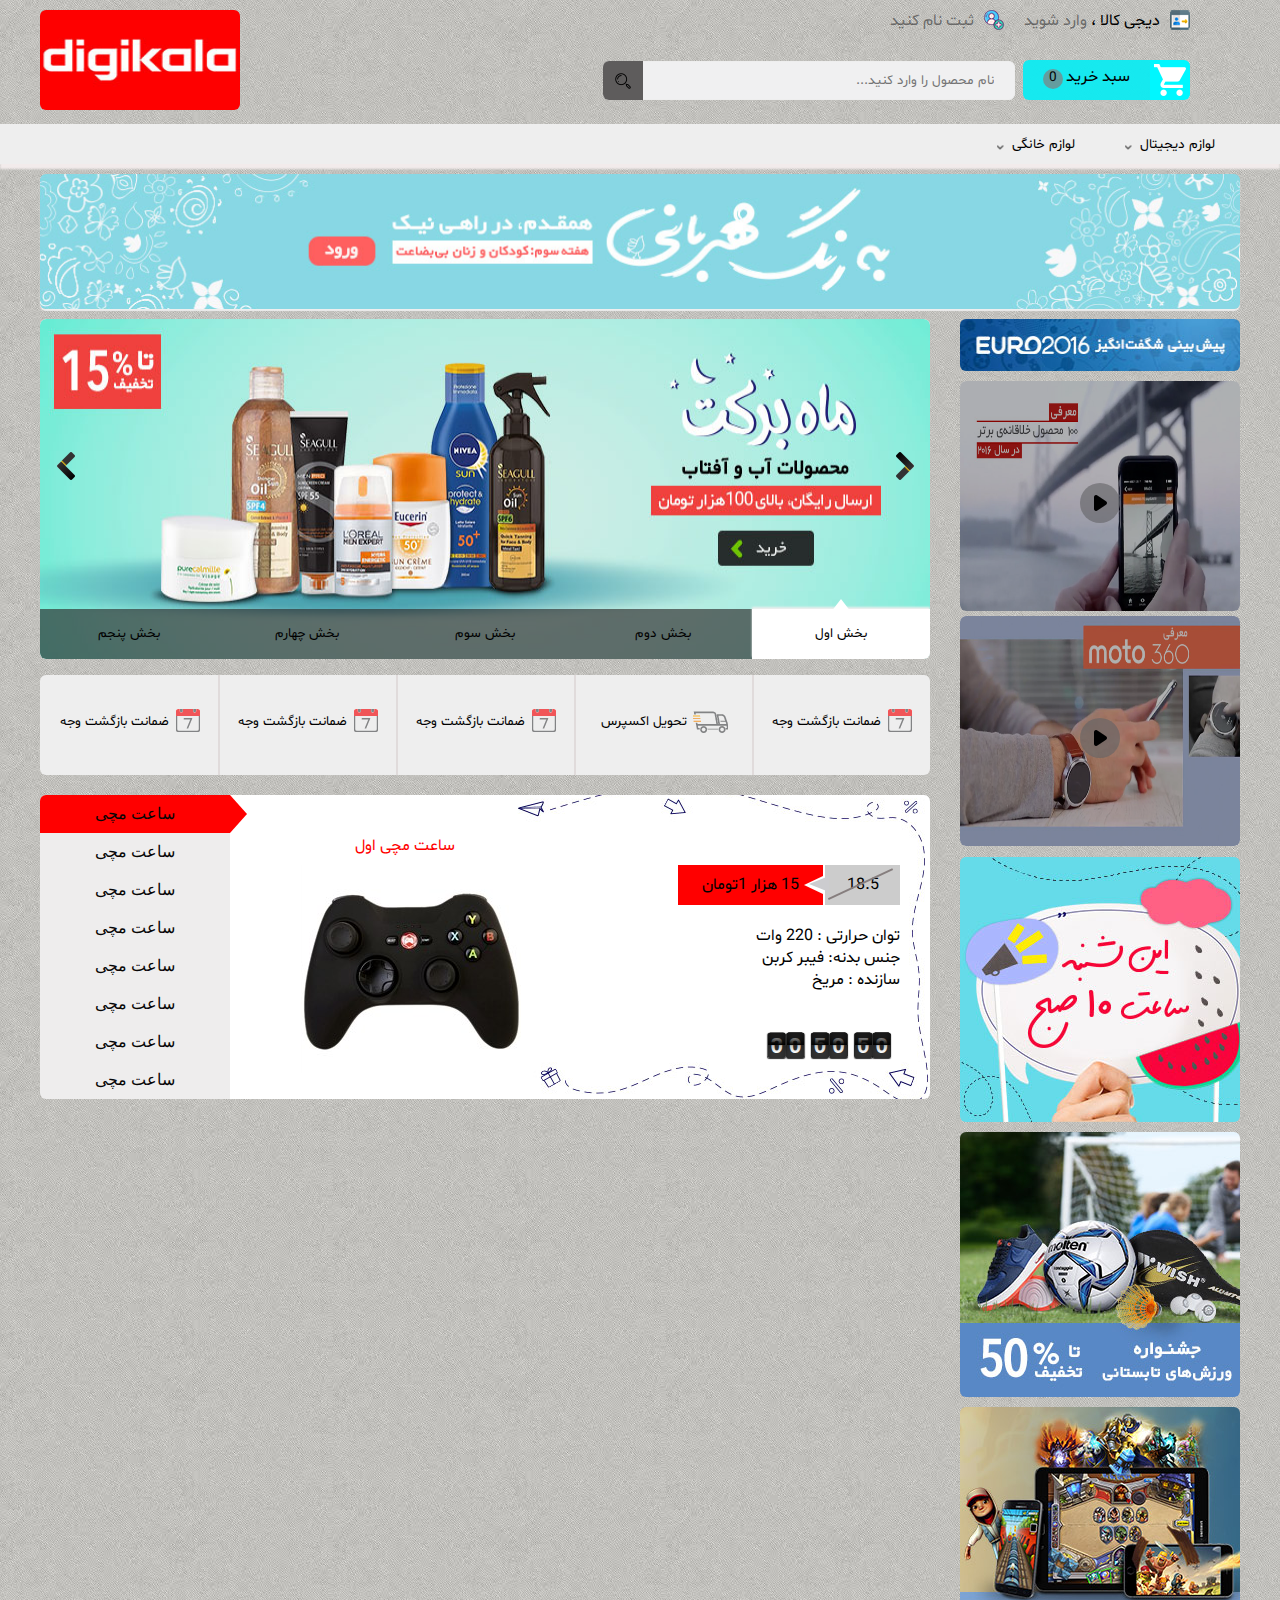
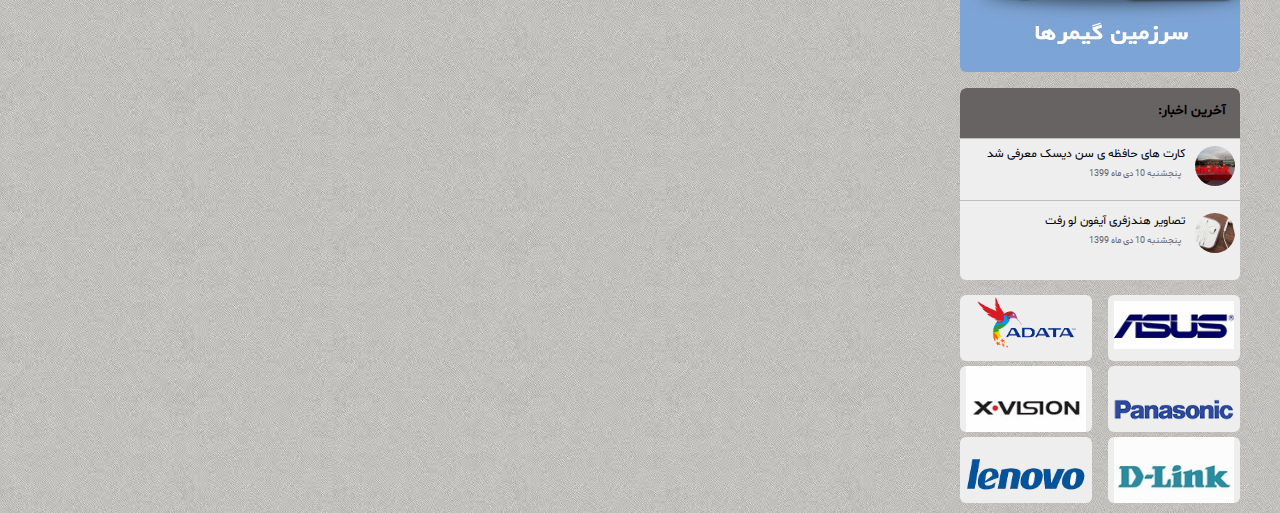
<file: index.html>
<!DOCTYPE html>
<html>

<head>
    <title>DigiKala</title>
    <meta charset="UTF-8">
    <link rel="stylesheet" href="main.css">

    <script src="js/jquery-3.5.1.js"></script>
    
    <!-- <script src="js/query.js"></script> -->
    <link rel="stylesheet" href="css/flipTimer.css">
    <script>
    </script>

</head>

<body>
    <header>
        <div id="header">
            <!--start header-->
            <div class="top_left">
                <img src="images/logo.png">
            </div>
            <div class="top_right">
                <!--start top right header-->
                <!--start login and register top-->
                <div class="top_right_top">
                    <span class="login_icon"></span>
                    <span class="login_text yekan">دیجی کالا ، <a class="login" href="#">وارد شوید</a></span>
                    <span class="yekan sign_up"></span>
                    <span class="yekan login_text login"><a href="#"> ثبت نام کنید</a></span>
                </div>
                <!--end login and register top-->

                <!--start basket and search header-->
                <div class="yekan top_right_buttom">
                    <div class="basket">
                        <div class="basket_right"></div>
                        <div class="yekan basket_left dr_r">
                            <span class="yekan basket_text fontmid dr_r">سبد خرید</span>
                            <span class="yekan basket_number fontsm dr_r">0</span>
                        </div>
                    </div>
                    <div class="yekan fontsm top_search">
                        <input type="text" class="big_search yekan dr_r" placeholder="نام محصول را وارد کنید...">
                        <span class="search_icon"></span>
                    </div>
                </div>
            </div>
            <!--end top right header-->
        </div>
        <!--end header-->
    </header>
    <nav>
        <!--start menu nav-->
        <div id="menu_top">

            <ul class="yekan fontsm relative">
                <li class="item_menu1" data-time="1">
                    <a href="#"><span class="drop_down"></span> لوازم دیجیتال</a>
                    <!-- menu 2 start-->
                    <ul class="menu2">

                        <li data-timemenut="1" class="item_menu2">
                            <a href="#">لپ تاپ</a>
                            <div class="menut absolute">

                                <div class="sub_item_dec">
                                    <ul class="list-items">
                                        <li><a href="#"> جارو</a></li>
                                        <li><a href="#">test</a></li>
                                        <li><a href="#">test</a></li>
                                        <li><a href="#">test</a></li>
                                    </ul>
                                </div>
                                <div class="sub_item_dec"></div>
                                <div class="sub_item_dec"></div>
                                <div class="sub_item_dec"></div>

                            </div>

                        </li>
                        <li data-timemenut="2" class="item_menu2">
                            <a href="#">موبایل</a>
                            <div class="menut absolute">

                                <div class="sub_item_dec">
                                    <ul class="list-items">
                                        <li><a href="#">LG</a></li>
                                        <li><a href="#">test</a></li>
                                        <li><a href="#">test</a></li>
                                        <li><a href="#">test</a></li>
                                    </ul>
                                </div>
                                <div class="sub_item_dec"></div>
                                <div class="sub_item_dec"></div>
                                <div class="sub_item_dec"></div>

                            </div>

                        </li>
                    </ul>
                    <!--frist menu2 end-->
                </li>
                <li class="item_menu1" data-time="2">
                    <a href="#"><span class="drop_down"></span> لوازم خانگی</a>
                    <!--secend menu2 start-->

                    <ul class="menu2">
                        <li data-timemenut="3" class="item_menu2">
                            <a href="#">جارو برقی</a>
                            <div class="menut absolute">

                                <div class="sub_item_dec">
                                    <ul class="list-items">
                                        <li><a href="#"> جارو</a></li>
                                        <li><a href="#">test</a></li>
                                        <li><a href="#">test</a></li>
                                        <li><a href="#">test</a></li>
                                    </ul>
                                </div>
                                <div class="sub_item_dec"></div>
                                <div class="sub_item_dec"></div>
                                <div class="sub_item_dec"></div>

                            </div>

                        </li>
                        <li data-timemenut="4" class="item_menu2">
                            <a href="#">لباسشویی</a>
                            <div class="menut absolute">

                                <div class="sub_item_dec">
                                    <ul class="list-items">
                                        <li><a href="#">LG</a></li>
                                        <li><a href="#">test</a></li>
                                        <li><a href="#">test</a></li>
                                        <li><a href="#">test</a></li>
                                    </ul>
                                </div>
                                <div class="sub_item_dec"></div>
                                <div class="sub_item_dec"></div>
                                <div class="sub_item_dec"></div>

                            </div>

                        </li>
                    </ul>
                    <!--secend menu2 end-->


                </li>
            </ul>

        </div>
        <!-- menu end-->
    </nav>

    <!-- main content start-->

    <div class="main">
        <div class="main_banner">
            <img src="images/banner.jpg" class="banner" />
        </div>

        <div class="right_side">
            <a href="#">
                <div class="right_side_banner">
                    <img src="images/Euro2016-290.52.jpg">

                </div>
            </a>
            <ul class="tvlist">
                <li>
                    <div class="tv relative">
                        <img src="images/TV_100_Innovative_Products.jpg">
                        <span class="play"><span class="ico"></span></span>
                    </div>
                </li>
                <li>
                    <div class="tv relative">
                        <img src="images/Motorola_Moto_360_1_Min_Intro.jpg">
                        <span class="play">
                            <span class="ico"></span>
                        </span>
                    </div>
                </li>
            </ul>
        
        <!-- end of tv -->

            <div id="game_side">
                <ul class="game_items">
                    <li>
                        <a>
                            <img src="images/li1.jpg">
                        </a>
                    </li>
                    <li>
                        <a>
                            <img src="images/li2.jpg">
                        </a>
                    </li>
                    <li>
                        <a>
                            <img src="images/li3.jpg">
                        </a>
                    </li>
                </ul>
            </div>
            <!--end of game-->

            <div class="last_news">
                <div class="last_news_header">
                    <h3 class="yekan fontsm">:آخرین اخبار</h3>
                </div>

                <div class="col-news">
                    <ul class="news_content">
                        <a href="#">
                        <li class="news_items">
                            <div class="col_right">

                                <img class="news_img" src="images/SanDisk_Headquarters_Milpitas-60x60.jpg">
                            </div>
                            <div class="col_left yekan">
                                <p class="news_text">کارت های حافظه ی سن دیسک معرفی شد</p>
                                <p class="news_times">پنجشنبه 10 دی ماه 1399</p>
                            </div>
                        </li>
                        </a>
                        <a href="#">
                        <li class="news_items">
                           
                                <div class="col_right">

                                <img class="news_img" src="images/iPhone7-headphone-3-60x60.jpg">
                            </div>
                            <div class="col_left yekan">
                                <p class="news_text">تصاویر هندزفری آیفون لو رفت</p>
                                <p class="news_times">پنجشنبه 10 دی ماه 1399</p>
                            </div>
                            
                        </li>
                        
                        </a>
                    </ul>
                </div>
                
                </div>
                <div class="brands">
                    <a>
                        <img alt="brands" src="images/asus.png">
                    </a>
                    <a>
                        <img alt="brands" src="images/adata.png">
                    </a>
                    <a>
                        <img alt="brands" src="images/panasonic.png">
                    </a>
                    <a>
                        <img alt="brands" src="images/x.vision.png">
                    </a>
                    <a>
                        <img alt="brands" src="images/d-link.png">
                    </a>
                    <a>
                        <img alt="brands" src="images/lenovo.png">
                    </a>
                </div>
           </div>

        <div class="main_content">
            <div class="slider_top relative">
                <span class="nextslide absolute"></span>
                <span class="prevslide absolute"></span>
                <div class="slider_content">
                    <a href="#" class="slider_items">
                        <img alt="slider" src="images/slider1.jpg" class="slider_img">
                    </a>
                    <a href="#" class="slider_items">
                        <img alt="slider" src="images/slider2.jpg" class="slider_img">
                    </a>
                    <a href="#" class="slider_items">
                        <img alt="slider" src="images/slider3.jpg" class="slider_img">
                    </a>
                    <a href="#" class="slider_items">
                        <img alt="slider" src="images/slider4.jpg" class="slider_img">
                    </a>
                    <a href="#" class="slider_items">
                        <img alt="slider" src="images/slider5.jpg" class="slider_img">
                    </a>
                </div>
                <div class="slider_top_navigator yekan">

                    <ul class="navigator_items relative">
                        <li><a >بخش اول</a></li>
                        <li><a >بخش دوم</a></li>
                        <li><a >بخش سوم</a></li>
                        <li><a>بخش چهارم</a></li>
                        <li><a>بخش پنجم</a></li>
                    </ul>

                </div>

            </div>
            <div class="service">
                <ul>
                    <li class="features">
                        <i class="ficon"></i>
                        <span>ضمانت بازگشت وجه</span>
                </li>
                    <li class="features">
                        <i class="ficon" style="background-position: -313px -474px;width: 37px;"></i>
                        <span>تحویل اکسپرس</span>
                </li>
                    <li class="features">
                        <i class="ficon"></i>
                        <span>ضمانت بازگشت وجه</span>
                </li>
                    <li class="features">
                        <i class="ficon"></i>
                        <span>ضمانت بازگشت وجه</span>
                </li>
                    <li class="features">
                        <i class="ficon"></i>
                        <span>ضمانت بازگشت وجه</span>
                </li>
                </ul>
            </div>
            <div class="slider2">
                <div class="right_slider">
                    <ul class="right_slider_nav">
                        <li>
                            <a>ساعت مچی</a>
                        </li>
                        
                        <li>
                            <a>ساعت مچی</a>
                        </li>
                        
                        <li>
                            <a>ساعت مچی</a>                            
                        </li>
                        
                        <li>
                            <a>ساعت مچی</a>

                        </li>
                        
                        <li>
                            <a>ساعت مچی</a>
                            
                        </li>
                        
                        <li>
                            <a>ساعت مچی</a>
                            
                        </li>
                        
                        <li>
                            <a>ساعت مچی</a>
                            
                        </li>

                        <li>
                            <a>ساعت مچی</a>

                        </li>
                        
                    </ul>
                </div>
                <div class="left_slider">
                    <div class="logo_slider2">
                        <div class="item_slider2">
                            <p>ساعت مچی اول</p>
                            <img src="images/slider2_item1.jpg" alt="">
                        </div>
                        <div class="item_slider2">
                            <p>ساعت مچی دوم</p>
                            <img src="images/slider2_item1.jpg" alt="">
                        </div>
                        <div class="item_slider2">
                            <p>ساعت مچی سوم</p>
                            <img src="images/slider2_item1.jpg" alt="">
                        </div>
                        <div class="item_slider2">
                            <p>ساعت مچی چهارم</p>
                            <img src="images/slider2_item1.jpg" alt="">
                        </div>
                        <div class="item_slider2">
                            <p>ساعت مچی ئنجم</p>
                            <img src="images/slider2_item1.jpg" alt="">
                        </div>
                        <div class="item_slider2">
                            <p>ساعت مچی اول</p>
                            <img src="images/slider2_item1.jpg" alt="">
                        </div>
                        <div class="item_slider2">
                            <p>ساعت مچی اول</p>
                            <img src="images/slider2_item1.jpg" alt="">
                        </div>
                        <div class="item_slider2">
                            <p>ساعت مچی اول</p>
                            <img src="images/slider2_item1.jpg" alt="">
                        </div>
                    </div>
                    <div class="info_items">
                        <div class="price">
                            <div class="old_price relative yekan">
                               <span> 18.5</span>
                               <span> 12.5</span>
                               <span> 14.5</span>
                               <span> 141.5</span>
                               <span> 118.5</span>
                               <span> 181.5</span>
                               <span> 183.5</span>
                               <span> 184.5</span>

                            </div>
                            <div class="new_price relative yekan">
                                <span>15 هزار 1تومان</span>
                                <span>12 هزار1 تومان</span>
                                <span>12 هزا2ر تومان</span>
                                <span>12 هز2ار تومان</span>
                                <span>12 ه1زار تومان</span>
                                <span>12 1هزار تومان</span>
                                <span>122 هزار تومان</span>
                                <span>12 هزار تومان</span>
                            </div>
                        </div>
                        <div class="short_info">
                            <div>
                            <p>توان حرارتی : 220 وات</p>
                            <p>جنس بدنه: فیبر کربن</p>
                            <p>سازنده : مریخ</p>
                            </div>
                            <div>
                            <p>توان حرارتی : 4422 وات</p>
                            <p>جنس بدنه: فیبر 12</p>
                            <p>سازنده : مریخ</p>
                            </div>
                            <div>
                            <p>توان حرارتی : 44 وات</p>
                            <p>جنس بدنه: فیبر کربن</p>
                            <p>سازنده : مریخ</p>
                            </div>
                            <div>
                            <p>توان حرارتی : 11 وات</p>
                            <p>جنس بدنه: فیبر کربن</p>
                            <p>سازنده : مریخ</p>
                            </div>
                            <div>
                            <p>توان حرارتی : 33 وات</p>
                            <p>جنس بدنه: فیبر کربن</p>
                            <p>سازنده : مریخ</p>
                            </div>
                            <div>
                            <p>توان حرارتی : 221 وات</p>
                            <p>جنس بدنه: فیبر کربن</p>
                            <p>سازنده : مریخ</p>
                            </div>
                            <div>
                            <p>توان حرارتی : 11 وات</p>
                            <p>جنس بدنه: فیبر کربن</p>
                            <p>سازنده : مریخ</p>
                            </div>
                            <div>
                            <p>توان حرارتی : 20 وات</p>
                            <p>جنس بدنه: فیبر کربن</p>
                            <p>سازنده : مریخ</p>
                            </div>
                        </div>

                        
                            <div class="flipTimer">
                                <div class="hours"></div>
                                <div class="minutes"></div>
                                <div class="seconds"></div>
                            </div>
                        </div>
                    </div>
                </div>
            </div>
            <!-- <button class="btn">click here</button> -->

        </div>

    </div>




    <script src="js/jquery.flipTimer.js"></script>

    <script src="js/query.js"></script>
    <script src="http://ajax.googleapis.com/ajax/libs/jquery/1.9.0/jquery.min.js"></script>

</div></body>

</html>
</file>
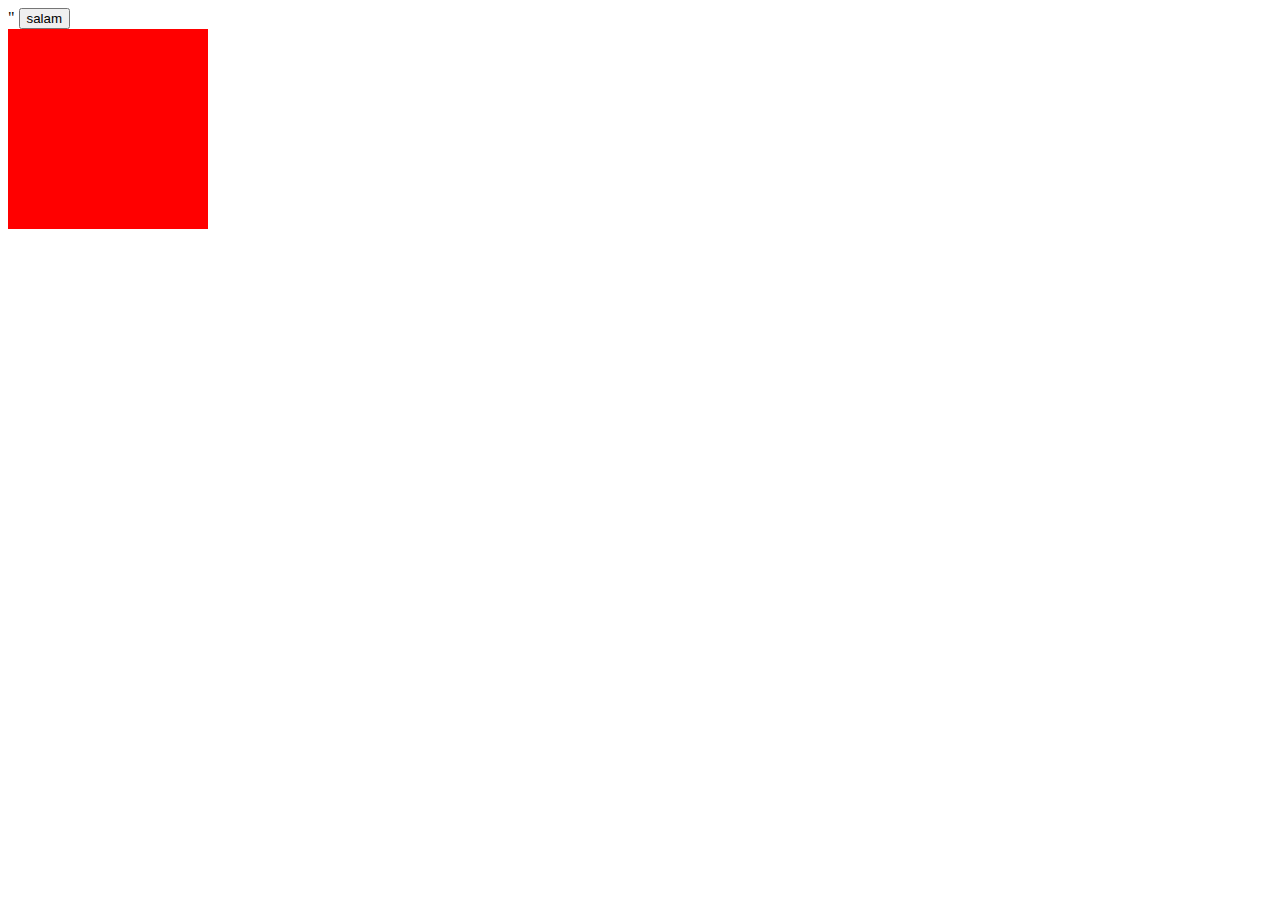
<file: test1.html>
<html>

<head>
    <script src="js/jquery-3.5.1.js"></script>

    <script>
        $(document).ready(function() {
          $('.example').flipTimer({ direction: 'down', date: 'June 17, 2021 23:15:00', callback: function() { alert('times up!'); } });
        });
      </script>
      
        <link rel="stylesheet" href="css/flipTimer.css" />
        <script src="http://ajax.googleapis.com/ajax/libs/jquery/1.9.0/jquery.min.js"></script>
        <meta charset="utf-8">"
</head>
<body>
    <script>
     
     </script>
    <button id="hide">salam</button><div class="none" style="width: 200px; height: 200px;background-color: red;"></div>

    <div class="example">
        <div class="days"></div>
        <div class="hours"></div>
        <div class="minutes"></div>
        <div class="seconds"></div>
      </div>
</body>
</html>
</file>
<file: main.css>
body {
    margin: 0;
    background : url('images/index.jpg'); repeat;
}

@font-face {
    font-family : yekan;
    src : url('fon/Shabnam.ttf') format('truetype');  
}

.yekan {
    font-family: yekan;
}

.fontsm {
    font-size:10.2pt;
}

.fontmi {
    font-size:11.3pt;

}

.fontbg {
    font-size: 12.3pt;
}

#header {
    width:1200px;
    height: 100px;
    margin: 10px auto;
}

.top_left {
    width: 200px;
    height: 100%;
    float:left;
    border-radius: 6px;
    overflow: hidden;
}
.top_left img {
    height: 100%;
    width:100%;
}

.top_right {
    height: 100%;
    width:700px;
    float: right;
}

.top_right_top {
    width: 650px;
    height: 50px;
}


.login_icon {
    display:block;
    float:right;
    width: 20px;
    height: 20px;
    background: url('sicons/sign-in.png');
}

.login_text {
    text-align: right;
    direction: rtl;
    float: right;
    margin-right:10px;
}

.login a , .login {
    text-decoration:none;
    color : rgba(77, 77, 77, 0.76);
}

.login:hover , .login a:hover {
    color:#10eaf1f6;
}
.sign_up {
    background: url('sicons/sign-up.png');
    float: right;
    width: 20px;
    height: 20px;
    margin-right:20px;
}


.top_right_buttom {
    height: 50px;
    width: 650px;
}
.basket {
    width:175px;
    float: right;
}
.basket_right {
    float: right;
    width:  40px;
    height: 40px;
    background: url('sicons/cart.png') #00f7ff no-repeat center;
    border-bottom-right-radius: 6px;   
    border-top-right-radius: 6px;
}

.basket_left {
    
    border-top-left-radius: 6px;
    border-bottom-left-radius: 6px;
    background:  #10eaf1f6;
    float:right;
    width: 87px;
    height: 40px;
    line-height:35px;
    padding: 0 20px;

}
.dr_r {
    text-align: right;
    direction:rtl;
}

.basket_text {
    margin: ;
    
}

.basket_number {
    display: block;
    float: left;
    border-radius:100%;
    width:20px;
    height:20px;
    background: #68999bf6;
    text-align: center;
    line-height: 18px;
    margin-top:9px ;
    margin-left:0;
}

.top_search {
    width: 400px;
    height: 50px;
    float:right;
    position:relative;
}
.big_search {
    width: 370px;
    height: 37px;
    margin: 1px 0;
    float:right;
    border: 1px solid #eee;  
    background-color: #f0f0f1;
    padding: 0 20px;
    text-align: right;  
    border-radius:6px;
}

.big_search:focus {
    outline: none;
    border-radius:6px;
    box-shadow: 0 0 2px #ffd415;
}

.search_icon {
    display: block;
    height: 39px;
    width: 40px;
    background: url('sicons/search.png') rgb(94, 92, 92) no-repeat center;
    position:absolute;
    border-top-left-radius: 6px;
    border-bottom-left-radius: 6px;
    top:1px;
    left:-12px;
}

nav {
    background-color: #eee;
    height: 40px;
    width:100%;
    box-shadow : 0 5px 2px  #f2ebeb;
   
}

#menu_top {
    width: 1200px;
    height: 40px;
    margin: auto;
    padding: 0;
    margin-bottom: 0;


}


.item_menu1 {
    float:right;
    list-style-type:none;
    height:45px;
    line-height:36px;
}

a {
    text-decoration: none;
}

#menu_top > ul > li > a {
    display: block;
    height: 40px;
    padding: 3px 25px;
    color : black;
    padding-right: ;
    
}

.drop_down {
    display: block;
    float:left;
    background:url('sicons/drop-down.png') center no-repeat;
    height: 7px;
    width: 7px;
    margin-right:8px;
    margin-top: 17px;
}   

.relative {
    position:relative;
}

.item_menu2 {
    -moz-list-style: none !important;
    float: right !important;
    height: 40px;
    
}

.absolute {
    position:absolute;
}

.menu2 {
    display: none;
    position: absolute;
    direction: rtl;
    text-align: right;
    list-style: none;
    right: 0;
    padding: 0;
    height: 40px;
    width: 1200px;
    background-color: #f7f5ef;
    border-top: none;
    box-shadow: 0px 6px 2px #ffd415;
    margin-top: -2px;
}

.item_menu2 > a {
    padding : 10px 25px; 
    padding-top:8px;
    text-decoration: none;
    color:black;
}
.menut {
    width: 1200px;
    height: 300px;
    right: 0;
    background: #f1f1f1;
    display: none;
    position: absolute;
    z-index:1000;
    border-bottom-left-radius: 6px;
    border-bottom-right-radius: 6px;
}
.sub_item_dec {
    float: right;
    width:299px;
    height: 100%;
    border-left: 1px solid #777;
}
.sub_item_dec:last-child {
    border-left: none;
}

.sub_item_dec > ul > li {

    list-style-type: none;
}
.sub_item_dec > ul > li:first-child {

    margin-right: 0;
}


.active_menu , .active_menu > a  {
    background-color: white;
    color: #0bf00b !important;
    box-shadow: 0 -2px 2px #eee;
    /* cursor : copy; */
}

.active_slider  {
    background-color: white;
    color: #0bf00b !important;
    box-shadow: 0 -2px 2px #eee;
    /* cursor : copy; */
}


.active_submenu , .active_submenu > a {
    background-color: #b8b5ad;
    color: #f00 !important;
}

.main{
    margin-top:10px;
    width: 1200px;
    margin: 10px  auto;
    padding: 0;
}

.main_banner {
    height: 135px;
    width: 100%;
    
}

.main_banner > img {
    box-shadow: 0 2px 1px #eee;
    width: 100%;
    height: 100%;
    border-radius: 6px;
}

.main_content {
    width: 900px;
    float: left;
    margin-top: 10px;
    
}

.main > a {
    border-radius: 6px;
} 
.right_side {
    width: 280px;
    float: right;
    margin-top:10px;
    border-radius: 6px;
}

.right_side_banner {
    
    
    height: 52px;
    
}

.right_side_banner img {
    height: 100%;
    width: 100%;
    border-radius: 6px;
}
.right_side > .tvlist > li {
    list-style: none;
    height: 225px;
    margin-top: 10px;
    
}
.right_side ul {
    padding : 0;
}

.tvlist {
    margin: 0;
}
.tv {
     margin-top:5px;
     border-radius:6px;
     height: 230px;
     overflow :hidden;
}
.tv img {
    width: 100%;
    height: 100%;
    border-radius:6px;
}

.tv .play {
    display: block;
    position:absolute;
    left: 0;
    right: 0;
    width: 40px;
    height: 40px;
    border-radius: 100%;
    margin: auto;
    background-color:#6262669c;
    top:102px;
    transition: background-color 430ms linear 50ms; 
}

.tv .play .ico {
    display: block;
    width:24px;
    height:24px;
    position: absolute;
    margin:auto;
    top:8px;
    left:0;
    right:0;
    background : url('sicons/play-24.png') no-repeat center;
    transition: background 430ms linear 50ms; 

}
.tv:hover .play {
    background-color: #8080cabe;
}
.tv:hover .play .ico{
    background : url('sicons/hover-play-24.png') no-repeat center;
}
.tv::before {
    content: "";
    position: absolute;
    background-color: rgba(0, 0, 0, 0.3);
    display: block;
    height: 230px;
    width: 100%;
    border-radius:6px;
}

#game_side {
    width: 100%;
    padding: 0;    
}

.game_items li {
    overflow:hidden;
    border-radius:6px;
    width:280px;
    height: 265px;
    margin-top: 10px;
}

.last_news {
    width: 280px;
    border-radius: 6px;
    background-color: #eee;
    border-radius: 6px;
    overflow: hidden;
    margin-bottom: 10px;
}

.last_news a {
    text-decoration: none;
    color: #000;
}

.last_news_header {
    background-color: rgb(104, 99, 99);
    height: 50px;
    width: 100%;
    text-align: right;
    decoration: rtl;
    border-radius: 6px;
    border-bottom-left-radius: 0px;
    border-bottom-right-radius: 0px;
    overflow: hidden;
    margin-bottom: 0;
}
.last_news_header h3 {
    padding: 0 15px;
}

.col-news {
    margin-top: 0;
    width: 100%;
    background-color: #eee;
}
.news_content {
    margin-top: 0;
}

.news_items {
    list-style-type:none;
    width: 280px;
    height: 54px;
    margin-top: 0;
    border-top: 1px solid rgba(156, 151, 151, 0.555);
    padding-top: 7px;
}
.news_items:last-child{
    border: none;
}
.news_img {
    width: 40px;
    height: 40px;
    border-radius: 100%;
    float: right;
    margin-right:5px;
}

.news_text , .news_times {
    margin:0;
    direction: rtl;
    text-align: right;
    margin-right: 4px;
    font-size: 9pt;
    
}

.col_right {
    float: right;
    margin-bottom: 10px;
}
.col_left {
        float: right;
        margin: 0 10px 10px 0;
        width: 225px;
    }
.news_text {
    width: 100%;
}
.news_times {
    margin-top: 5px;
    color :#69696e;
    font-size: 7pt;
    height:36px;
    
}

.news_content > a {
  border-top: 1px solid rgba(156, 151, 151, 0.555);
  display: block;
}

.brands {
    width: 280px;
    margin-bottom: 10px;
    overflow: hidden;
}

.brands a {
    display: block;
    float: right;
    background-color: #eee;
    margin-left: 10px;
    border-radius: 6px;
    overflow: hidden;
    margin-top: 5px;
    height: 66px;
    line-height: 98px;
    width: 132px;
    text-align: center;
}

.brands a:nth-child(even){

    float: left;
    margin-left: 0;
}

.brands a img {
    width: 120px;
    
}

.slider_top {

    width: 890px;
    height: 340px;
    border-radius:  6px ;
    overflow: hidden;
    background-color: #eee;
}
.slider_content{
    height: 340px;
    width: 890px;
}

.slider_top_navigator {
    width: 890px;
    height: 50px;
    position: absolute;
    left: 0;
    bottom:0;
    background-color: rgba(46, 43, 43, 0.658);
    border-bottom-left-radius: 6px ;
    border-bottom-right-radius: 6px ;
}

.slider_img {
    width: 100%;
    height: 100%;
    border-radius: 6px;
    
}
.slider_items {
    display:none;
    cursor: inherit;
}

.nextslide {
    display: block;
    height: 33px;
    width: 33px;
    background: url('images/arrow-32-left.png') center no-repeat;
    top:131px;
    float: left;
    left:10px;
}
.prevslide {

    display: block;
    height: 33px;
    width: 33px;
    background: url('images/arrow-32-right.png') center no-repeat;
    top:131px;
    float: right;
    right: 10px;

}

.prevslide,.nextslide {
    cursor: pointer;
    z-index:2;
}

.navigator_items {
    padding: 0;
    margin: 0;
}
.navigator_items li {
    list-style: none;
    text-align: center;
    direction: rtl;
    font-size: 10pt;
    width: 178px;
    height: 100%;
    float: right;
    cursor: pointer;
    position: relative;

}

.navigator_items li a {
    height: 100%;
    display: block;
    padding: 16px 0;
    text-decoration:none;
    color:#000;
}

.navigator_items > .active_slider::before {
    width: 0;
    content: '';
    height: 0;
    border-style: solid;
    border-width: 0 10.5px 13px 10.5px;
    border-color: transparent transparent #ffffff transparent;
    left:0;
    right: 0;
    top:-10px;
    margin: 0 auto;
    position: absolute;
}
.slider2 {
    width: 890px;
    height:304px;
    margin-top: 20px;
    border-radius: 6px;
    position: relative;
    overflow:hidden;
}

.right_slider{
    width: 190px;
    height: 100%;
    background-color: rgb(238, 237, 237);
    float: left;
}

.left_slider{

    background: url('images/slider2_bg.jpg') no-repeat center;
    width: 700px;
    height: 100%;
    float: right;
}
.right_slider_nav {

    list-style-type: none;
    padding:0;
    height: 100%;
    direction: rtl;
    margin: 0;
}

.right_slider_nav li {

    height:38px;
    list-style-type: none;
    text-align: center;
    line-height: 37px;
    position: relative;
}

.right_slider_nav li a {

    color : rgb(7, 6, 6);
    text-align: center;
}

.active_slider2{

    background-color: #f00;
}

.service {
    width: 890px;
    height: 100px;
    background-color: #eee;
    border-radius: 6px;
}

.service ul{
    padding: 0 ;
    height: 100%;
    font-family: yekan;
    border-radius: 6px;
}

.features{
    float: right;
    list-style-type:none;
    height: 100%;    
    direction: rtl;
    line-height:94px;
    padding-right:10px;
    border-left: 2px solid rgb(224, 219, 219);
    width: 156px;
    font-size: 10pt;
    padding-left: 10px ;
    text-align: center;

}

.features:last-child{
    border: none;
}
.ficon{
    display: inline-block;  
    vertical-align: middle;
    width: 27px;
    height: 24px;
    background: url('images/slices.png');
    background-position: -207px -474px;
}

.item_slider2 , .logo_slider2 {
    width: 350px;
    height: 100%;
}

.item_slider2 img {

    margin-left: 71px;

}

.item_slider2 p {
    margin:0;
    color: red;
    direction: rtl;
    text-align: center;
    padding-top: 40px;
    font-family: yekan;
}
.item_slider2 {
    display: none;
}

.active_slider2::after{
    content: '';
    width: 0;
    z-index: 3;
    right:-17px ;
    top: 0 ;
    height: 0;
    border-style: solid;
    border-width: 19.5px 0 19px 17px;
    border-color: transparent transparent transparent #ff0000;
    position: absolute;
}
.logo_slider2{
    float: left;
}
.info_items {
    width:350px;
    height:304px;
    float: right;
}

.price {
    width: 250px;
    height:40px;
    float:right;
    margin-top: 70px;
    margin-right:30px;
}
.old_price {
    width: 75px;
    height: 100%;
    background-color: #ccc;
    float: right;
    text-align: center;
    direction: rtl;
    line-height: 40px;
}
.new_price {
    width: 145px;
    height: 100%;
    background-color: #f00;
    float: right;
    margin-right: 2px;
    text-align: center;
    direction: rtl;
    line-height: 40px;
}

.old_price::after {
    content: "";
    position: absolute;
    width: 0;
    height: 0;
    border-style: solid;
    border-width: 8px 20px 8px 0;
    border-color: transparent #cccccf transparent transparent;
    left: -16px;
    z-index: 1;
    top: 11.5px;

}

.old_price::before {
    content: "";
    border-top: 2px solid rgb(134, 126, 126);
    position: absolute;
    z-index: 3;
    top: 18px;
    left: 0;
    width: 95%;
    height: 0;
    transform: rotate(-25deg);
}

.new_price::before {
    content: "";
    position: absolute;
    width: 0;
    height: 0;
    border-style: solid;
    border-width: 9px 19px 9px 0;
    border-color: transparent #ffffff transparent transparent;
    top: 11px;
    right: 0px;
    z-index: 0;
}

.short_info {
    float: right;
    direction: rtl;
    font-family: yekan;
    margin-right: 30px;
    margin-top: 20px;
}

.short_info p {
    margin: 0;
}

.timerf{
    transform: scale(.5);
    position: absolute;
}
.flipTimer{
    position: absolute;
    transform: scale(.25);
    width: 500px;
    top:200px;

}
.old_price span , .new_price span ,.short_info div {
    display: none;
}
</file>
<file: css/flipTimer.css>
@-webkit-keyframes flipTop {
  0% {
    -webkit-transform: perspective(400px) rotateX(0deg); }

  100% {
    -webkit-transform: perspective(400px) rotateX(-90deg); } }

@-webkit-keyframes flipBottom {
  0% {
    -webkit-transform: perspective(400px) rotateX(90deg); }

  100% {
    -webkit-transform: perspective(400px) rotateX(0deg); } }

@-moz-keyframes flipTop {
  0% {
    -moz-transform: perspective(400px) rotateX(0deg); }

  100% {
    -moz-transform: perspective(400px) rotateX(-90deg); } }

@-moz-keyframes flipBottom {
  0% {
    -moz-transform: perspective(400px) rotateX(90deg); }

  100% {
    -moz-transform: perspective(400px) rotateX(0deg); } }

@-ms-keyframes flipTop {
  0% {
    -ms-transform: perspective(400px) rotateX(0deg); }

  100% {
    -ms-transform: perspective(400px) rotateX(-90deg); } }

@-ms-keyframes flipBottom {
  0% {
    -ms-transform: perspective(400px) rotateX(90deg); }

  100% {
    -ms-transform: perspective(400px) rotateX(0deg); } }

@-keyframes flipTop {
  0% {
    transform: perspective(400px) rotateX(0deg); }

  100% {
    transform: perspective(400px) rotateX(-90deg); } }

@-keyframes flipBottom {
  0% {
    transform: perspective(400px) rotateX(90deg); }

  100% {
    transform: perspective(400px) rotateX(0deg); } }

.flipTimer {
  color: #FFF;
  font-family: "Helvetica Neue", Helvetica, sans-serif;
  font-size: 90px;
  font-weight: bold;
  line-height: 100px;
  height: 100px; }
  .flipTimer .seperator {
    vertical-align: top;
    margin: 0 -20px;
    display: inline; }
  .flipTimer .seconds,
  .flipTimer .minutes,
  .flipTimer .hours,
  .flipTimer .days {
    height: 100%;
    display: inline; }
  .flipTimer .digit-set {
    border-radius: 10px;
    box-shadow: 0 2px 4px rgba(0, 0, 0, 0.8);
    border: 1px solid #111111;
    width: 70px;
    height: 100%;
    display: inline-block;
    position: relative;
    margin: 0 1px; }
  .flipTimer .digit {
    position: absolute;
    height: 100%; }
    .flipTimer .digit > div {
      position: absolute;
      left: 0;
      overflow: hidden;
      height: 50%;
      padding: 0 10px; }
      .flipTimer .digit > div.digit-top, .flipTimer .digit > div.shadow-top {
        background-color: #333;
        border-bottom: 1px solid #333;
        box-sizing: border-box;
        top: 0;
        z-index: 0;
        border-radius: 10px 10px 0 0; }
        .flipTimer .digit > div.digit-top:before, .flipTimer .digit > div.shadow-top:before {
          content: "";
          box-shadow: inset 0 10px 25px rgba(0, 0, 0, 0.4);
          height: 100%;
          width: 100%;
          position: absolute;
          left: 0;
          top: 0; }
      .flipTimer .digit > div.shadow-top {
        background: -webkit-gradient(linear, 0% 0%, 0% 100%, from(rgba(0, 0, 0, 0)), to(black));
        width: 70px;
        opacity: 0;
        -webkit-transition: opacity 0.3s ease-in; }
      .flipTimer .digit > div.digit-bottom, .flipTimer .digit > div.shadow-bottom {
        background-color: #333;
        bottom: 0;
        z-index: 0;
        border-radius: 0 0 10px 10px; }
        .flipTimer .digit > div.digit-bottom .digit-wrap, .flipTimer .digit > div.shadow-bottom .digit-wrap {
          display: block;
          margin-top: -100%; }
        .flipTimer .digit > div.digit-bottom:before, .flipTimer .digit > div.shadow-bottom:before {
          content: "";
          box-shadow: inset 0 10px 25px rgba(0, 0, 0, 0.3);
          border-radius: 0 0 10px 10px;
          height: 100%;
          width: 100%;
          position: absolute;
          left: 0;
          top: 0; }
      .flipTimer .digit > div.shadow-bottom {
        background: -webkit-gradient(linear, 0% 0%, 0% 100%, from(black), to(rgba(0, 0, 0, 0)));
        width: 50px;
        opacity: 0;
        -webkit-transition: opacity 0.3s ease-in; }
    .flipTimer .digit.previous .digit-top,
    .flipTimer .digit.previous .shadow-top {
      opacity: 1;
      z-index: 2;
      -webkit-transform-origin: 50% 100%;
      -webkit-animation: flipTop 0.3s ease-in both;
      -moz-transform-origin: 50% 100%;
      -moz-animation: flipTop 0.3s ease-in both;
      -ms-transform-origin: 50% 100%;
      -ms-animation: flipTop 0.3s ease-in both;
      transform-origin: 50% 100%;
      animation: flipTop 0.3s ease-in both; }
    .flipTimer .digit.previous .digit-bottom,
    .flipTimer .digit.previous .shadow-bottom {
      z-index: 1;
      opacity: 1; }
    .flipTimer .digit.active .digit-top {
      z-index: 1; }
    .flipTimer .digit.active .digit-bottom {
      z-index: 2;
      -webkit-transform-origin: 50% 0%;
      -webkit-animation: flipBottom 0.3s 0.3s ease-out both;
      -moz-transform-origin: 50% 0%;
      -moz-animation: flipBottom 0.3s 0.3s ease-out both;
      -ms-transform-origin: 50% 0%;
      -ms-animation: flipBottom 0.3s 0.3s ease-out both;
      transform-origin: 50% 0%;
      animation: flipBottom 0.3s 0.3s ease-out both; }
</file>
